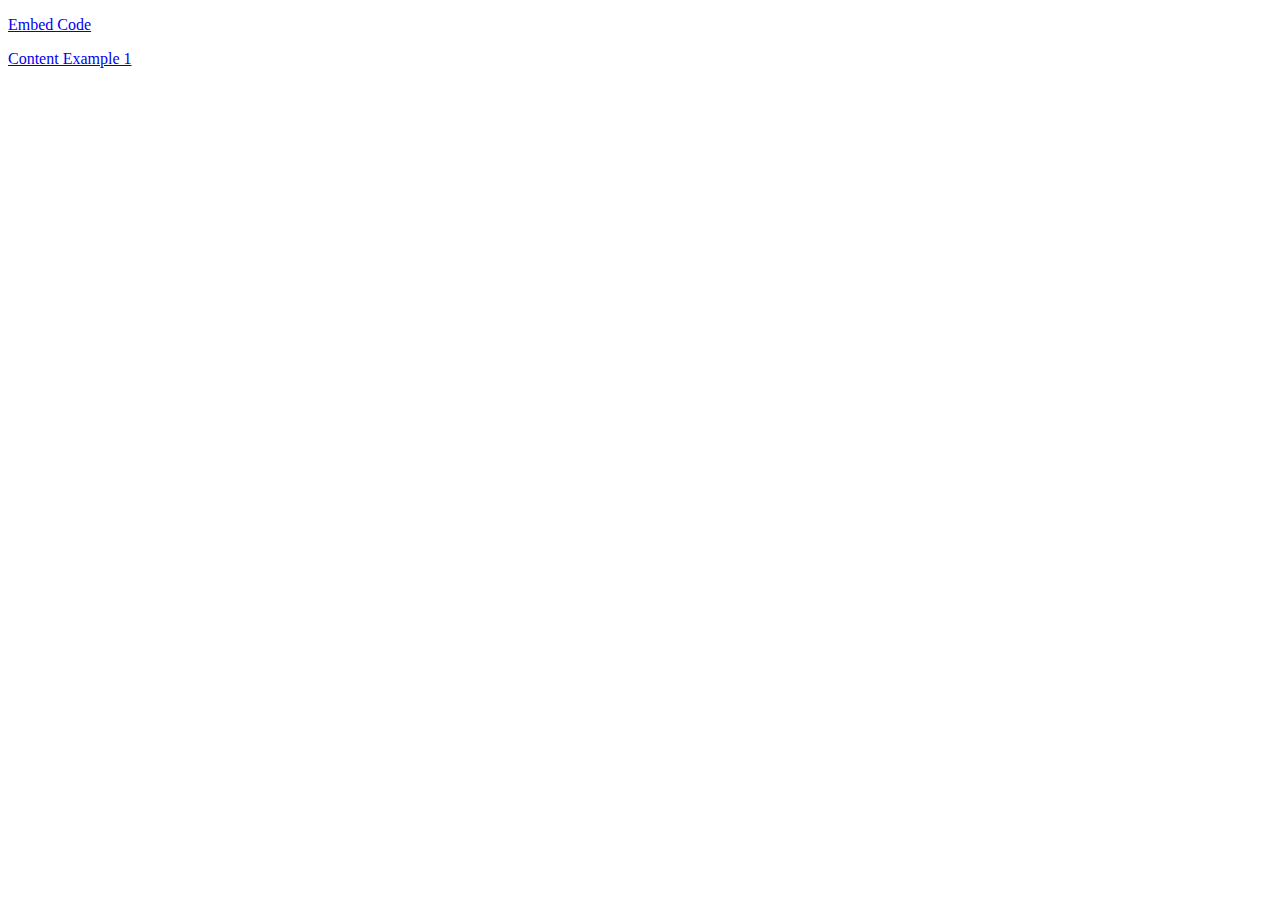
<file: index.html>
<!DOCTYPE html>
<html>
<body>
	<p><a href="/h5p-selfhost-example/embedcode.html">Embed Code</a></p>
	<p><a href="/h5p-selfhost-example/h5p-standalone-1.3.x/demo/content-example-1.html">Content Example 1</a></p>
	
	
	
</body>
</html>
</file>
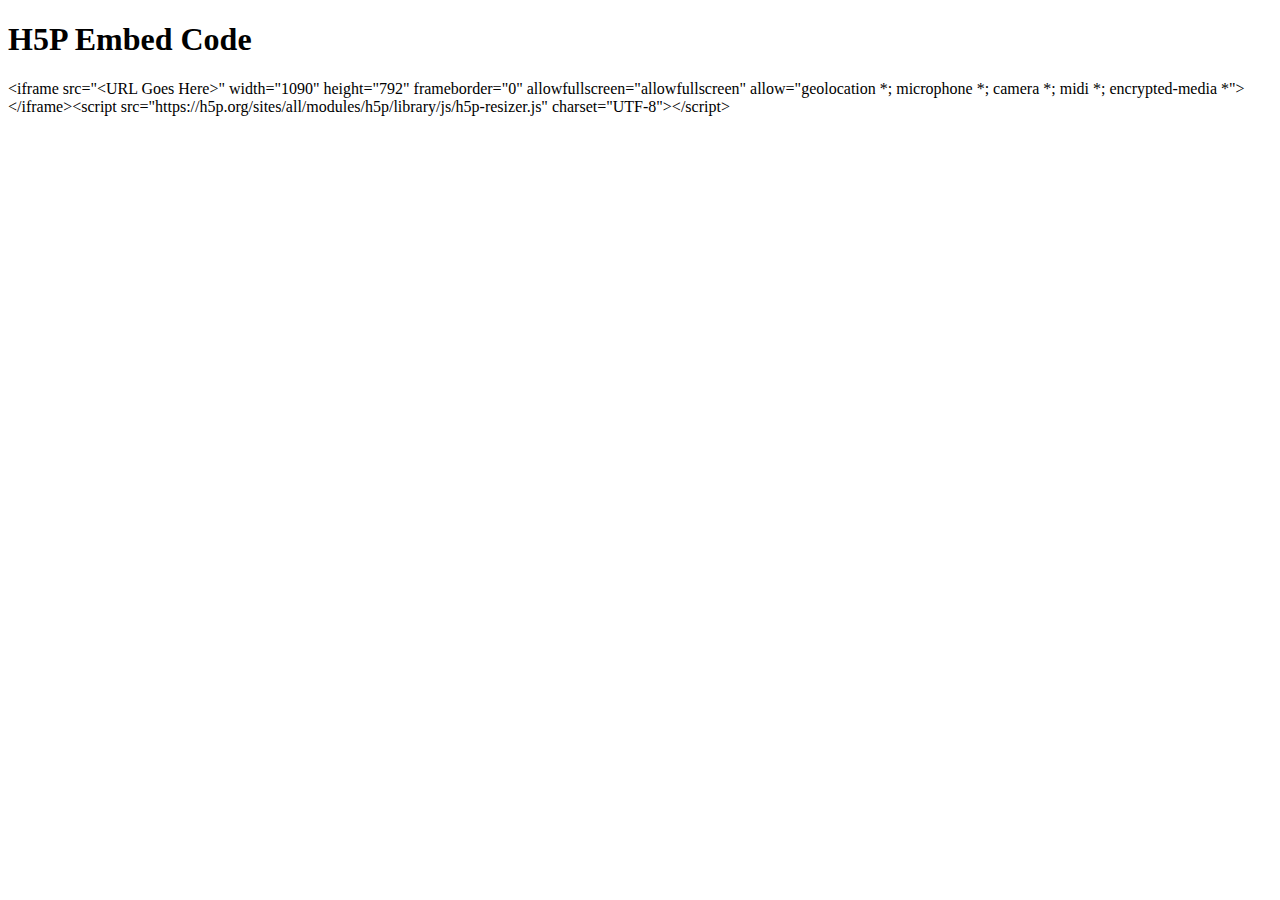
<file: embedcode.html>
<!DOCTYPE html>
<html>
<body>
	<H1> H5P Embed Code </H1>
	&lt;iframe src="&lt;URL Goes Here&gt;" width="1090" height="792" frameborder="0" allowfullscreen="allowfullscreen" allow="geolocation *; microphone *; camera *; midi *; encrypted-media *"&gt;
	&lt;/iframe&gt;&lt;script src="https://h5p.org/sites/all/modules/h5p/library/js/h5p-resizer.js" charset="UTF-8"&gt;&lt;/script&gt;
  	
</body>
</html>
</file>
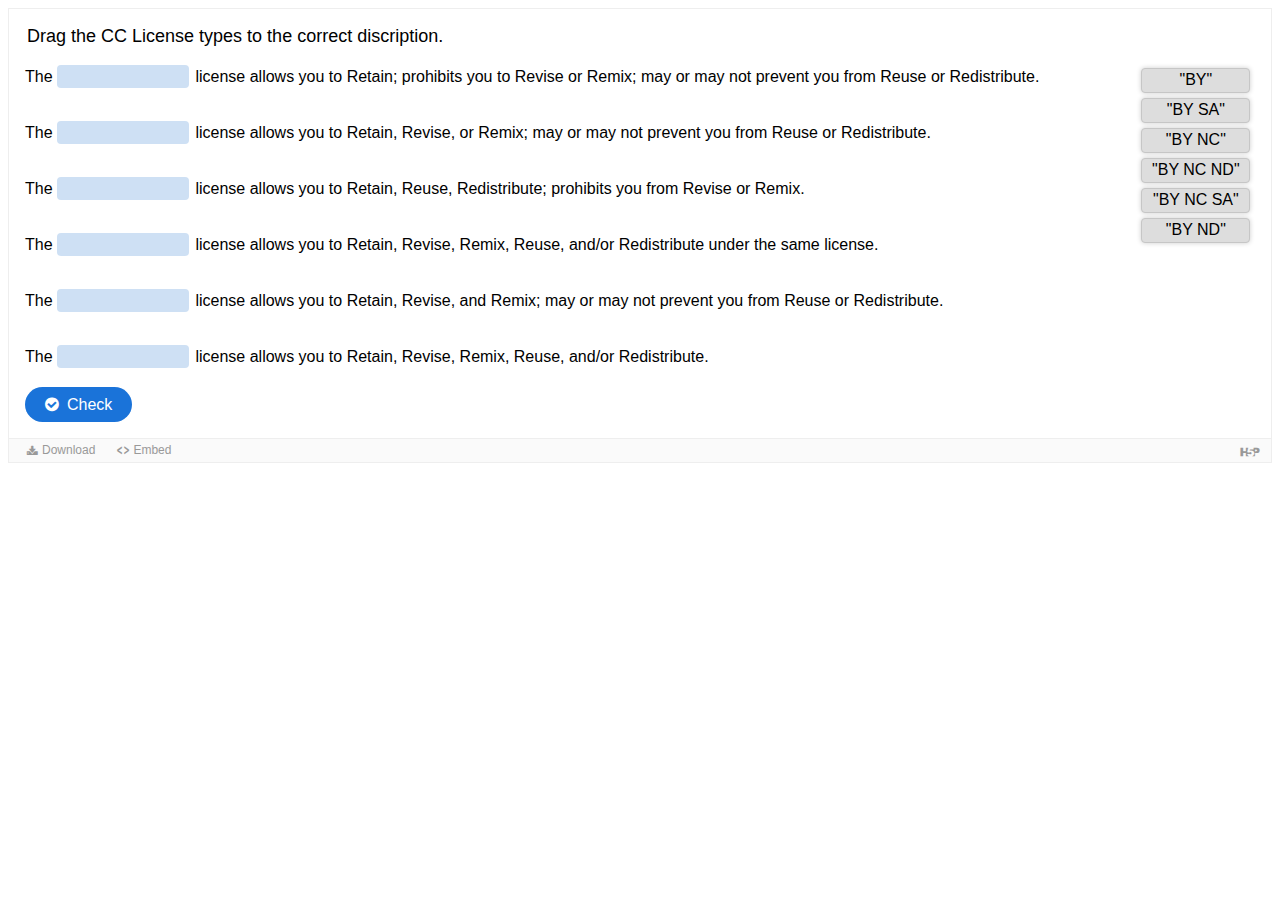
<file: h5p-standalone-1.3.x/demo/content-example-1.html>
<html>
<head>
  <link type="text/css" rel="stylesheet" media="all" href="../dist/styles/h5p.css" />
  <meta charset="utf-8" />
  <script type="text/javascript" src="../dist/js/h5p-standalone-main.min.js"></script>

  <script type="text/javascript">
    (function($) {
      $(function() {
        $('.h5p-container').h5p({
          frameJs: '../dist/js/h5p-standalone-frame.min.js',
          frameCss: '../dist/styles/h5p.css',
          h5pContent: '../workspace/content-example-1' <!-- Name of specific H5P content folder goes here -->
        });
      });
    })(H5P.jQuery);
  </script>
</head>
  <body>
    <div class="h5p-container"></div>
  </body>
</html>
</file>
<file: h5p-standalone-1.3.x/dist/styles/h5p.css>
/* General CSS for H5P. Licensed under the MIT License.*/

/* Custom H5P font to use for icons. */
@font-face {
  font-family: 'h5p';
  src:    url('../fonts/h5p-core-19.eot?cb8kvi');
  src:    url('../fonts/h5p-core-19.eot?cb8kvi#iefix') format('embedded-opentype'),
  url('../fonts/h5p-core-19.ttf?cb8kvi') format('truetype'),
  url('../fonts/h5p-core-19.woff?cb8kvi') format('woff'),
  url('../fonts/h5p-core-19.svg?cb8kvi#h5p') format('svg');
  font-weight: normal;
  font-style: normal;
}

html.h5p-iframe, html.h5p-iframe > body {
  font-family: Sans-Serif; /* Use the browser's default sans-serif font. (Since Heletica doesn't look nice on Windows, and Arial on OS X.) */
  width: 100%;
  height: 100%;
  margin: 0;
  padding: 0;
}
.h5p-semi-fullscreen, .h5p-fullscreen, html.h5p-iframe .h5p-container {
  overflow: hidden;
}
.h5p-content {
  position: relative;
  background: #fefefe;
  border: 1px solid #EEE;
  border-bottom: none;
  box-sizing: border-box;
  -moz-box-sizing: border-box;
}
.h5p-noselect
{
  -khtml-user-select: none;
  -ms-user-select: none;
  -moz-user-select: none;
  -webkit-user-select: none;
  user-select: none;
}
html.h5p-iframe .h5p-content {
  font-size: 16px;
  line-height: 1.5em;
  width: 100%;
  height: auto;
}
html.h5p-iframe .h5p-fullscreen .h5p-content,
html.h5p-iframe .h5p-semi-fullscreen .h5p-content {
  height: 100%;
}
.h5p-content.h5p-no-frame,
.h5p-fullscreen .h5p-content,
.h5p-semi-fullscreen .h5p-content {
  border: 0;
}
.h5p-container {
  position: relative;
  z-index: 1;
}
.h5p-iframe-wrapper.h5p-fullscreen {
  background-color: #000;
}
body.h5p-semi-fullscreen {
  position: fixed;
  width: 100%;
  height: 100%;
}
.h5p-container.h5p-semi-fullscreen {
  position: fixed;
  top: 0;
  left: 0;
  z-index: 101;
  width: 100%;
  height: 100%;
  background-color: #FFF;
}

.h5p-content-controls {
  margin: 0;
  position: absolute;
  right: 0;
  top: 0;
  z-index: 3;
}
.h5p-fullscreen .h5p-content-controls {
  display: none;
}

.h5p-content-controls > a:link, .h5p-content-controls > a:visited, a.h5p-disable-fullscreen:link, a.h5p-disable-fullscreen:visited {
  color: #e5eef6;
}

.h5p-enable-fullscreen:before {
  font-family: 'H5P';
  content: "\e88c";
}
.h5p-disable-fullscreen:before {
  font-family: 'H5P';
  content: "\e891";
}
.h5p-enable-fullscreen, .h5p-disable-fullscreen {
  cursor: pointer;
  color: #EEE;
  background: rgb(0,0,0);
  background: rgba(0,0,0,0.3);
  line-height: 0.975em;
  font-size: 2em;
  width: 1.125em;
  height: 1em;
  text-indent: 0.04em;
}
.h5p-disable-fullscreen {
  line-height: 0.925em;
  width: 1.1em;
  height: 0.9em;
}

.h5p-enable-fullscreen:focus,
.h5p-disable-fullscreen:focus {
  outline-style: solid;
  outline-width: 1px;
  outline-offset: 0.25em;
}

.h5p-enable-fullscreen:hover, .h5p-disable-fullscreen:hover {
  background: rgba(0,0,0,0.5);
}
.h5p-semi-fullscreen .h5p-enable-fullscreen {
  display: none;
}

div.h5p-fullscreen {
  width: 100%;
  height: 100%;
}
.h5p-iframe-wrapper {
  width: auto;
  height: auto;
}

.h5p-fullscreen .h5p-iframe-wrapper,
.h5p-semi-fullscreen .h5p-iframe-wrapper {
  width: 100%;
  height: 100%;
}

.h5p-iframe-wrapper.h5p-semi-fullscreen {
  width: auto;
  height: auto;
  background: black;
  position: fixed;
  top: 0;
  left: 0;
  right: 0;
  bottom: 0;
  z-index: 100001;
}
.h5p-iframe-wrapper.h5p-semi-fullscreen .buttons {
  position: absolute;
  top: 0;
  right: 0;
  z-index: 20;
}
.h5p-iframe-wrapper iframe.h5p-iframe {
  /* Hack for IOS landscape / portrait */
  width: 10px;
  min-width: 100%;
  *width: 100%;
  /* End of hack */
  height: 100%;
  z-index: 10;
  overflow: hidden;
  border: 0;
  display: block;
}

.h5p-content ul.h5p-actions {
  box-sizing: border-box;
  -moz-box-sizing: border-box;
  overflow: hidden;
  list-style: none;
  padding: 0px 10px;
  margin: 0;
  height: 25px;
  font-size: 12px;
  background: #FAFAFA;
  border-top: 1px solid #EEE;
  border-bottom: 1px solid #EEE;
  clear: both;
  font-family: Sans-Serif;
}
.h5p-fullscreen .h5p-actions, .h5p-semi-fullscreen .h5p-actions {
  display: none;
}
.h5p-actions > .h5p-button {
  float: left;
  cursor: pointer;
  margin: 0 0.5em 0 0;
  background: none;
  padding: 0 0.75em 0 0.25em;
  vertical-align: top;
  color: #999;
  text-decoration: none;
  outline: none;
  line-height: 23px;
}
.h5p-actions > .h5p-button:hover {
  color: #666;
}
.h5p-actions > .h5p-button:active,
.h5p-actions > .h5p-button:focus,
.h5p-actions .h5p-link:active,
.h5p-actions .h5p-link:focus {
  color: #666;
}
.h5p-actions > .h5p-button:focus,
.h5p-actions .h5p-link:focus {
  outline-style: solid;
  outline-width: thin;
  outline-offset: -2px;
  outline-color: #9ecaed;
}
.h5p-actions > .h5p-button:before {
  font-family: 'H5P';
  font-size: 20px;
  line-height: 20px;
  vertical-align: top;
  padding-right: 0;
}
.h5p-actions > .h5p-button.h5p-export:before {
  content: "\e893";
}
.h5p-actions > .h5p-button.h5p-copyrights:before {
  content: "\e88f";
}
.h5p-actions > .h5p-button.h5p-embed:before {
  content: "\e892";
}
.h5p-actions .h5p-link {
  float: right;
  margin-right: 0;
  font-size: 2.0em;
  line-height: 23px;
  overflow: hidden;
  color: #999;
  text-decoration: none;
  outline: none;
}
.h5p-actions .h5p-link:before {
  font-family: 'H5P';
  content: "\e88e";
  vertical-align: bottom;
}
.h5p-actions > li {
  margin: 0;
  list-style: none;
}
.h5p-popup-dialog {
  position: absolute;
  top: 0;
  left: 0;
  width: 100%;
  height: 100%;
  z-index: 100;
  padding: 2em;
  box-sizing: border-box;
  -moz-box-sizing: border-box;
  opacity: 0;
  -webkit-transition: opacity 0.2s;
  -moz-transition: opacity 0.2s;
  -o-transition: opacity 0.2s;
  transition: opacity 0.2s;
  background:#000;
  background:rgba(0,0,0,0.75);
}
.h5p-popup-dialog.h5p-open {
  opacity: 1;
}
.h5p-popup-dialog .h5p-inner {
  box-sizing: border-box;
  -moz-box-sizing: border-box;
  background: #fff;
  height: 100%;
  max-height: 100%;
  position: relative;
}
.h5p-popup-dialog .h5p-inner > h2 {
  position: absolute;
  box-sizing: border-box;
  -moz-box-sizing: border-box;
  width: 100%;
  margin: 0;
  background: #eee;
  display: block;
  color: #656565;
  font-size: 1.25em;
  padding: 0.325em 0.5em 0.25em;
  line-height: 1.25em;
  border-bottom: 1px solid #ccc;
}
.h5p-embed-dialog .h5p-inner {
  width: 300px;
  left: 50%;
  top: 50%;
  margin: 0 0 0 -150px;
  transition: margin 250ms linear 100ms;
}
.h5p-embed-dialog .h5p-embed-code-container,
.h5p-embed-size {
  resize: none;
  outline: none;
  width: 100%;
  padding: 0.375em 0.5em 0.25em;
  margin: 0;
  overflow: hidden;
  border: 1px solid #ccc;
  box-shadow: 0 1px 2px 0 #d0d0d0 inset;
  font-size: 0.875em;
  letter-spacing: 0.065em;
  font-family: sans-serif;
  white-space: pre;
  line-height: 1.5em;
  height: 2.0714em;
  background: #f5f5f5;
  box-sizing: border-box;
  -moz-box-sizing: border-box;
}
.h5p-embed-dialog .h5p-embed-code-container:focus {
  height: 5em;
}
.h5p-embed-size {
  width: 3.5em;
  text-align: right;
  margin: 0.5em 0;
  line-height: 2em;
}
.h5p-popup-dialog .h5p-scroll-content {
  border-top: 2.25em solid transparent;
  padding: 1em;
  box-sizing: border-box;
  -moz-box-sizing: border-box;
  height: 100%;
  overflow: auto;
  overflow-x: hidden;
  overflow-y: auto;
  color: #555555;
}
.h5p-popup-dialog .h5p-scroll-content::-webkit-scrollbar {
  width: 8px;
}
.h5p-popup-dialog .h5p-scroll-content::-webkit-scrollbar-track {
  background: #e0e0e0;
}
.h5p-popup-dialog .h5p-scroll-content::-webkit-scrollbar-thumb {
  box-shadow: 0 0 10px #000 inset;
  border-radius: 4px;
}
.h5p-popup-dialog .h5p-close {
  cursor: pointer;
  outline:none
}
.h5p-popup-dialog .h5p-close:after {
  font-family: 'H5P';
  content: "\e894";
  font-size: 2em;
  position: absolute;
  right: 0;
  top: 0;
  width: 1.125em;
  height: 1.125em;
  line-height: 1.125em;
  color: #656565;
  cursor: pointer;
  text-indent: -0.065em;
}
.h5p-popup-dialog .h5p-close:hover:after,
.h5p-popup-dialog .h5p-close:focus:after {
  color: #454545;
}
.h5p-popup-dialog .h5p-close:active:after {
  color: #252525;
}
.h5p-poopup-dialog h2 {
  margin: 0.25em 0 0.5em;
}
.h5p-popup-dialog h3 {
  margin: 0.75em 0 0.25em;
}
.h5p-popup-dialog dl {
  margin: 0.25em 0 0.75em;
}
.h5p-popup-dialog dt {
  float: left;
  margin: 0 0.75em 0 0;
}
.h5p-popup-dialog dt:after {
  content: ':';
}
.h5p-popup-dialog dd {
  margin: 0;
}
.h5p-expander {
  cursor: pointer;
  font-size: 1.125em;
  outline: none;
  margin: 0.5em 0 0;
  display: inline-block;
}
.h5p-expander:before {
  content: "+";
  width: 1em;
  display: inline-block;
  font-weight: bold;
}
.h5p-expander.h5p-open:before {
  content: "-";
  text-indent: 0.125em;
}
.h5p-expander:hover,
.h5p-expander:focus {
  color: #303030;
}
.h5p-expander:active {
  color: #202020;
}
.h5p-expander-content {
  display: none;
}
.h5p-expander-content p {
  margin: 0.5em 0;
}
.h5p-content-copyrights {
  border-left: 0.25em solid #d0d0d0;
  margin-left: 0.25em;
  padding-left: 0.25em;
}
.h5p-throbber {
  background: url('../images/throbber.gif?ver=1.2.1') 10px center no-repeat;
  padding-left: 38px;
  min-height: 30px;
  line-height: 30px;
}
.h5p-dialog-ok-button {
  cursor: default;
  float: right;
  outline: none;
  border: 2px solid #ccc;
  padding: 0.25em 0.75em 0.125em;
  background: #eee;
}
.h5p-dialog-ok-button:hover,
.h5p-dialog-ok-button:focus {
  background: #fafafa;
}
.h5p-dialog-ok-button:active {
  background: #eeffee;
}
</file>
